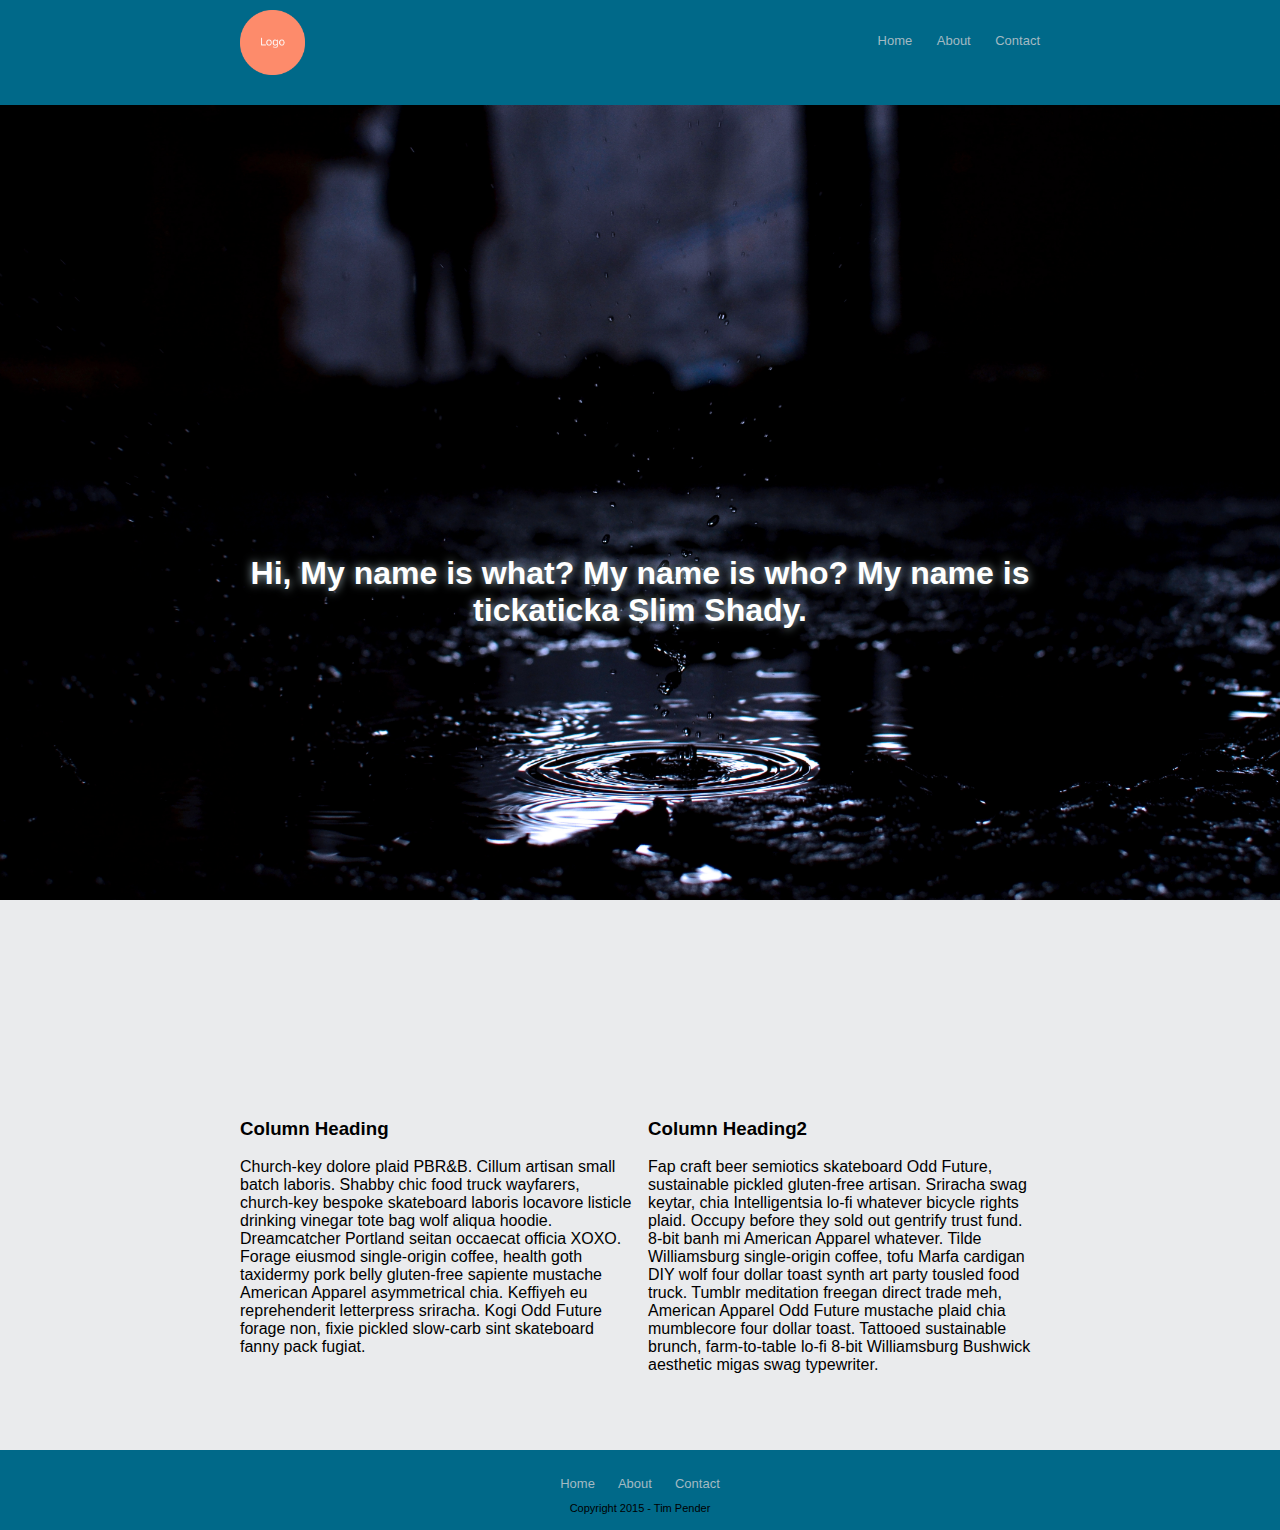
<file: index.html>
<!DOCTYPE html> 
<html lang="en">
<head>
  	
  	<title>Home | Tim Pender</title>

  	<meta name="viewport" content="device-width initial-scale=1">

  	<link rel="stylesheet" href="style.css"> 
</head>

<header> 
	<div class="row clearfix">
		<a href="index.html"><img class="logo" src="img\logo.png"/>
		</a>
	<nav>
		<a href="index.html">Home</a>
		<a href="about.html">About</a>
		<a href="contact.html">Contact</a>
	</nav>

	</div>
</header>

<body id="home">
	<div class="hero">
		<div class="row clearfix">
			<h1>Hi, My name is what? My name is who? My name is tickaticka Slim Shady.</h1>
		</div>
	</div>

	<div class="row clearfix">
		<div class="column one-half">
			<h3>Column Heading</h3>
			<p> Church-key dolore plaid PBR&B. Cillum artisan small batch laboris. Shabby chic food truck wayfarers, church-key bespoke skateboard laboris locavore listicle drinking vinegar tote bag wolf aliqua hoodie. Dreamcatcher Portland seitan occaecat officia XOXO. Forage eiusmod single-origin coffee, health goth taxidermy pork belly gluten-free sapiente mustache American Apparel asymmetrical chia. Keffiyeh eu reprehenderit letterpress sriracha. Kogi Odd Future forage non, fixie pickled slow-carb sint skateboard fanny pack fugiat.</p>
		</div>
		
		<div class="column one-half">
			<h3>Column Heading2</h3>
			<p> Fap craft beer semiotics skateboard Odd Future, sustainable pickled gluten-free artisan. Sriracha swag keytar, chia Intelligentsia lo-fi whatever bicycle rights plaid. Occupy before they sold out gentrify trust fund. 8-bit banh mi American Apparel whatever. Tilde Williamsburg single-origin coffee, tofu Marfa cardigan DIY wolf four dollar toast synth art party tousled food truck. Tumblr meditation freegan direct trade meh, American Apparel Odd Future mustache plaid chia mumblecore four dollar toast. Tattooed sustainable brunch, farm-to-table lo-fi 8-bit Williamsburg Bushwick aesthetic migas swag typewriter.</p>
	
		</div>
	</div>
  	<!--- Content Goes Here -->

</body>

<footer>
	<nav>
		<a href="index.html">Home</a>
		<a href="about.html">About</a>
		<a href="contact.html">Contact</a>
	</nav>

<!--- Site Copyright -->
	<p>Copyright 2015 - Tim Pender</p>
</footer>

</html>
</file>
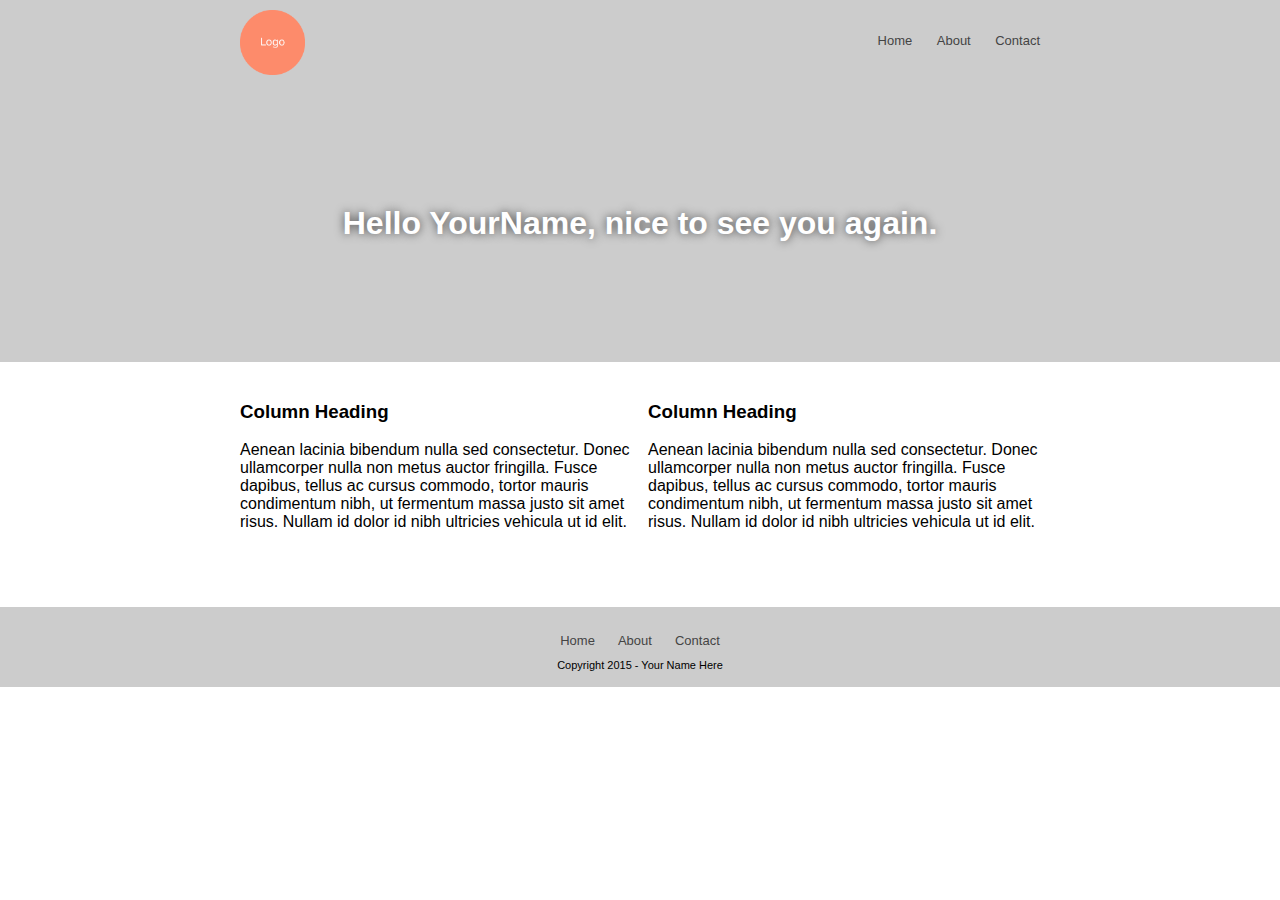
<file: 1_html/index.html>
<!DOCTYPE html>
<html>
  <head>
    <!-- Adding the Page Title from the index, about, or contact pages -->
    <title>Home | Your Name Here</title>

    <!-- Tell the browser to render the view width correctly -->
    <meta name="viewport" content="width=device-width, initial-scale=1">

    <!-- Link our stylesheet -->
    <link rel="stylesheet" href="style.css">
  </head>

  <body id="home">
    <header>
      <div class="row clearfix">

        <!-- Our Logo -->
        <a href="index.html"><img class="logo" src="img/logo.png"/></a>

        <!-- Our Site Navigation -->
        <nav>
        	<a href="index.html">Home</a>
        	<a href="about.html">About</a>
        	<a href="contact.html">Contact</a>
        </nav>

      </div>
    </header>


    <!-- Our site's hero area -->
    <div class="hero">
      <div class="row clearfix">
          <h1>Hello YourName, nice to see you again.</h1>
      </div>
    </div>



    <!-- A row of two 1/2 width columns -->
    <div class="row clearfix">
      <div class="column one-half">
        <h3>Column Heading</h3>
        <p>Aenean lacinia bibendum nulla sed consectetur. Donec ullamcorper nulla non metus auctor fringilla. Fusce dapibus, tellus ac cursus commodo, tortor mauris condimentum nibh, ut fermentum massa justo sit amet risus. Nullam id dolor id nibh ultricies vehicula ut id elit.</p>
      </div>

      <div class="column one-half">
        <h3>Column Heading</h3>
        <p>Aenean lacinia bibendum nulla sed consectetur. Donec ullamcorper nulla non metus auctor fringilla. Fusce dapibus, tellus ac cursus commodo, tortor mauris condimentum nibh, ut fermentum massa justo sit amet risus. Nullam id dolor id nibh ultricies vehicula ut id elit.</p>
      </div>
    </div>


    <footer>
      <!-- Our Site Navigation -->
      <nav>
        <a href="index.html">Home</a>
        <a href="about.html">About</a>
        <a href="contact.html">Contact</a>
      </nav>

      <!-- Site Copyright -->
    	<p>Copyright 2015 - Your Name Here</p>
    </footer>

  </body>
</html>
</file>
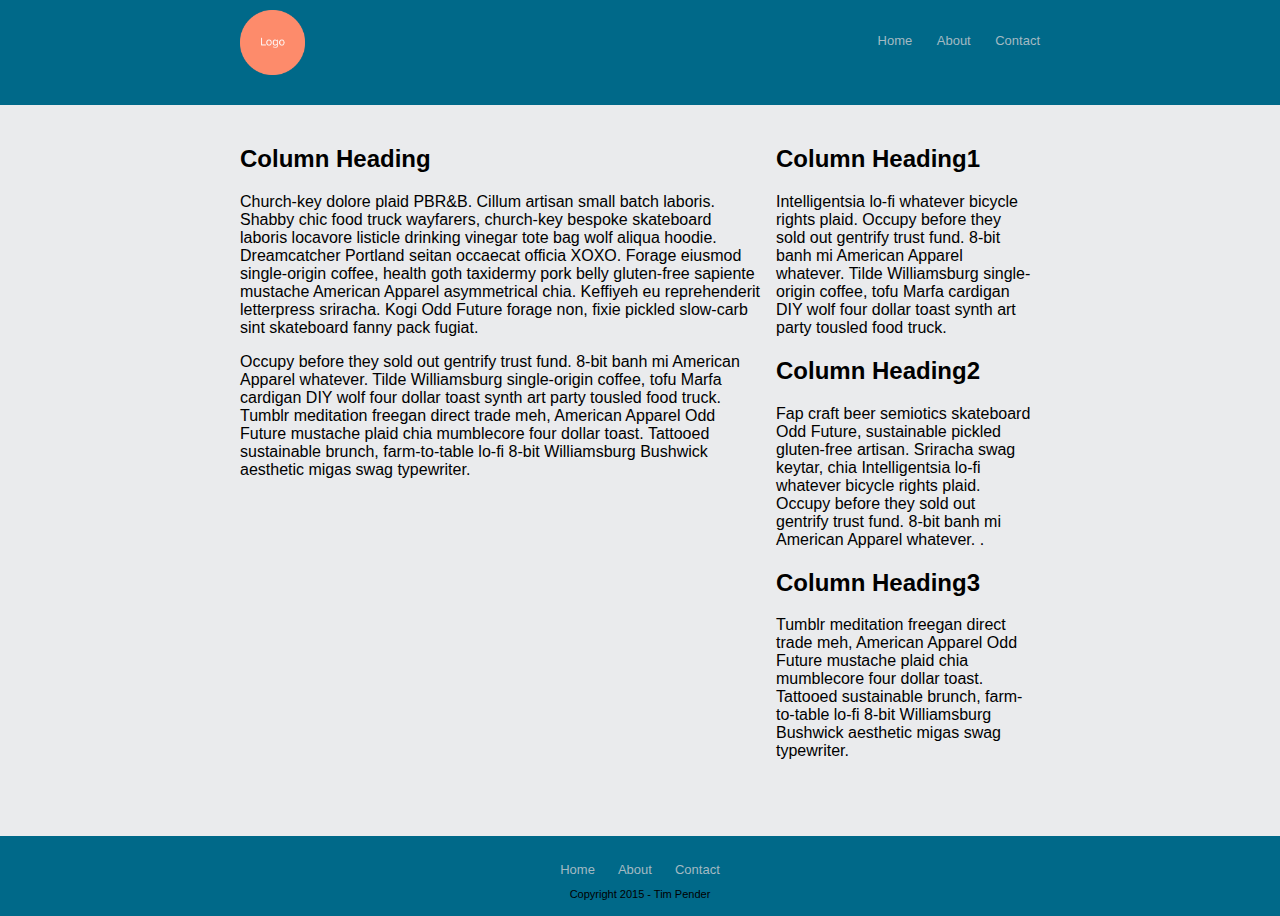
<file: about.html>
<!DOCTYPE html> 
<html lang="en">
<head>
  	
  	<title>About | Tim Pender</title>

  	<meta name="viewport" content="device-width initial-scale=1">

  	<link rel="stylesheet" href="style.css"> 
</head>

<header> 
	<div class="row clearfix">
		<a href="index.html"><img class="logo" src="img\logo.png"/>
		</a>
	<nav>
		<a href="index.html">Home</a>
		<a href="about.html">About</a>
		<a href="contact.html">Contact</a>
	</nav>

	</div>
</header>

<body id="about">
	<div class="row clearfix">
		<div class="column two-third">
			<h2>Column Heading</h3>
			<p> Church-key dolore plaid PBR&B. Cillum artisan small batch laboris. Shabby chic food truck wayfarers, church-key bespoke skateboard laboris locavore listicle drinking vinegar tote bag wolf aliqua hoodie. Dreamcatcher Portland seitan occaecat officia XOXO. Forage eiusmod single-origin coffee, health goth taxidermy pork belly gluten-free sapiente mustache American Apparel asymmetrical chia. Keffiyeh eu reprehenderit letterpress sriracha. Kogi Odd Future forage non, fixie pickled slow-carb sint skateboard fanny pack fugiat.</p>
			<p>Occupy before they sold out gentrify trust fund. 8-bit banh mi American Apparel whatever. Tilde Williamsburg single-origin coffee, tofu Marfa cardigan DIY wolf four dollar toast synth art party tousled food truck. Tumblr meditation freegan direct trade meh, American Apparel Odd Future mustache plaid chia mumblecore four dollar toast. Tattooed sustainable brunch, farm-to-table lo-fi 8-bit Williamsburg Bushwick aesthetic migas swag typewriter.</p>
		</div>
		
		<div class="column one-third sidebar">
			<h2>Column Heading1</h2>
			<p> Intelligentsia lo-fi whatever bicycle rights plaid. Occupy before they sold out gentrify trust fund. 8-bit banh mi American Apparel whatever. Tilde Williamsburg single-origin coffee, tofu Marfa cardigan DIY wolf four dollar toast synth art party tousled food truck.</p>

			<h2>Column Heading2</h2>
			<p> Fap craft beer semiotics skateboard Odd Future, sustainable pickled gluten-free artisan. Sriracha swag keytar, chia Intelligentsia lo-fi whatever bicycle rights plaid. Occupy before they sold out gentrify trust fund. 8-bit banh mi American Apparel whatever. .</p>

			<h2>Column Heading3</h2>
			<p> Tumblr meditation freegan direct trade meh, American Apparel Odd Future mustache plaid chia mumblecore four dollar toast. Tattooed sustainable brunch, farm-to-table lo-fi 8-bit Williamsburg Bushwick aesthetic migas swag typewriter. </p>
		</div>

	</div>
  	<!--- Content Goes Here -->

</body>

<footer>
	<nav>
		<a href="index.html">Home</a>
		<a href="about.html">About</a>
		<a href="contact.html">Contact</a>
	</nav>

<!--- Site Copyright -->
	<p>Copyright 2015 - Tim Pender</p>
</footer>

</html>
</file>
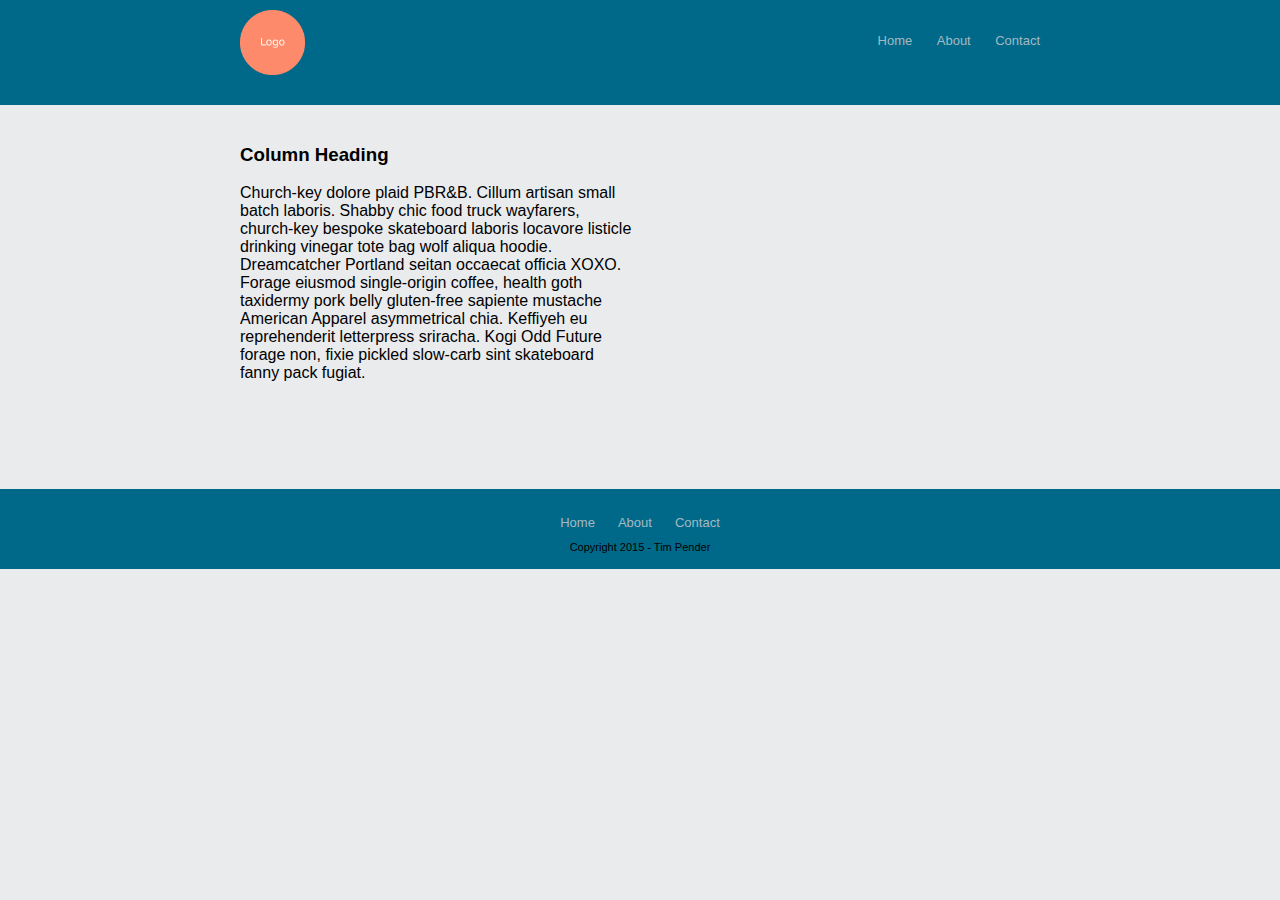
<file: contact.html>
<!DOCTYPE html> 
<html lang="en">
<head>
  	
  	<title>Contact | Tim Pender</title>

  	<meta name="viewport" content="device-width initial-scale=1">

  	<link rel="stylesheet" href="style.css"> 
</head>

<header> 
	<div class="row clearfix">
		<a href="index.html"><img class="logo" src="img\logo.png"/>
		</a>
	<nav>
		<a href="index.html">Home</a>
		<a href="about.html">About</a>
		<a href="contact.html">Contact</a>
	</nav>

	</div>
</header>

<body id="contact">
	
	<div class="row clearfix">
		<div class="column one-half">
			<h3>Column Heading</h3>
			<p> Church-key dolore plaid PBR&B. Cillum artisan small batch laboris. Shabby chic food truck wayfarers, church-key bespoke skateboard laboris locavore listicle drinking vinegar tote bag wolf aliqua hoodie. Dreamcatcher Portland seitan occaecat officia XOXO. Forage eiusmod single-origin coffee, health goth taxidermy pork belly gluten-free sapiente mustache American Apparel asymmetrical chia. Keffiyeh eu reprehenderit letterpress sriracha. Kogi Odd Future forage non, fixie pickled slow-carb sint skateboard fanny pack fugiat.</p>
		</div>
		
		<div class="column one-half">
			<iframe src="https://www.google.com/maps/embed?pb=!1m18!1m12!1m3!1d6133.944914204454!2d-105.00695035000001!3d39.762726799999996!2m3!1f0!2f0!3f0!3m2!1i1024!2i768!4f13.1!3m3!1m2!1s0x876c78ed633ac229%3A0x10e41ed4f2603160!2sLower+Highlands%2C+Denver%2C+CO!5e0!3m2!1sen!2sus!4v1428020548237" width="400" height="300" frameborder="0" style="border:0"></iframe>
		</div>
	</div>

</body>

<footer>
	<nav>
		<a href="index.html">Home</a>
		<a href="about.html">About</a>
		<a href="contact.html">Contact</a>
	</nav>

<!--- Site Copyright -->
	<p>Copyright 2015 - Tim Pender</p>
</footer>

</html>
</file>
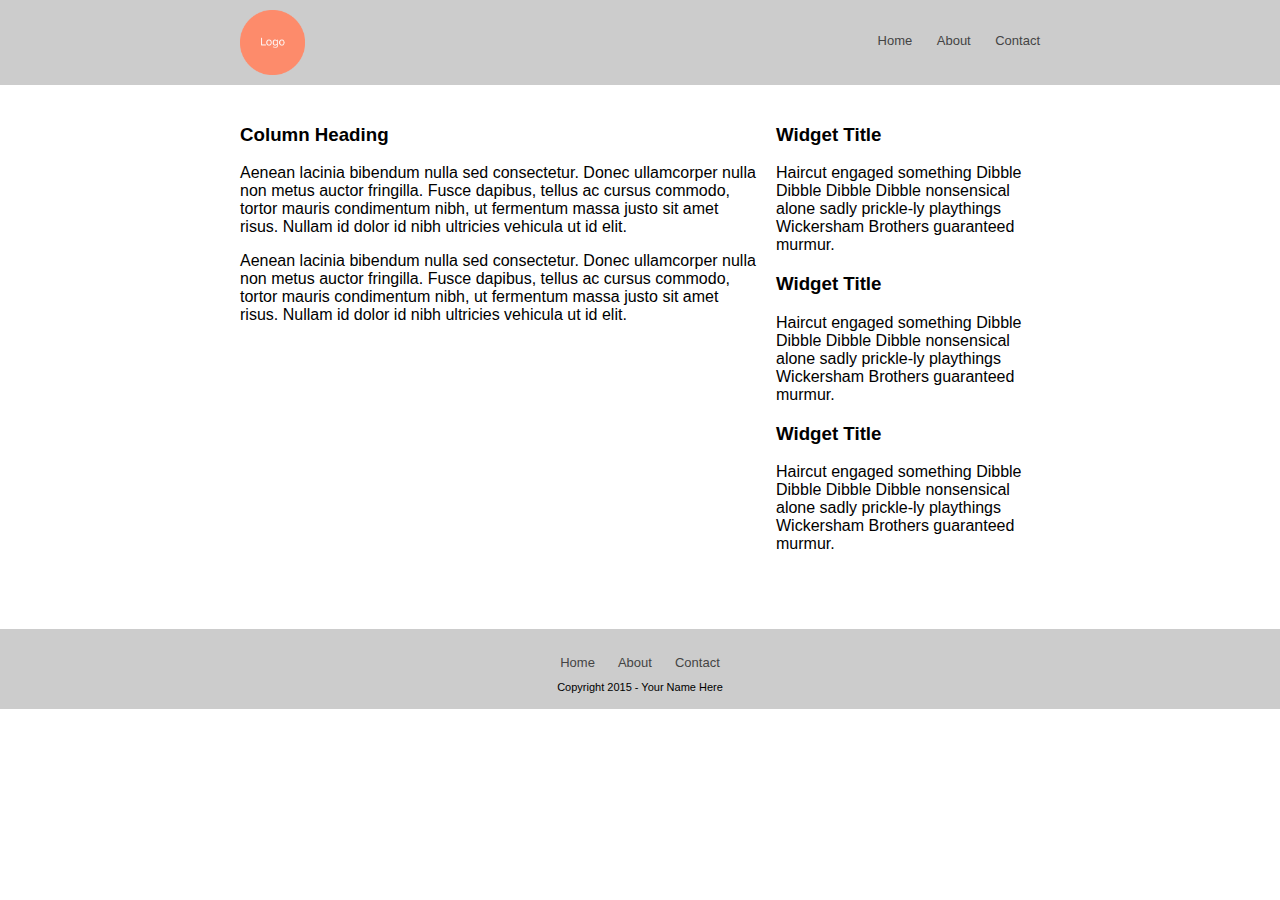
<file: 1_html/about.html>
<!DOCTYPE html>
<html>
  <head>
    <!-- Adding the Page Title from the index, about, or contact pages -->
    <title>About | Your Name Here</title>

    <!-- Tell the browser to render the view width correctly -->
    <meta name="viewport" content="width=device-width, initial-scale=1">

    <!-- Link our stylesheet -->
    <link rel="stylesheet" href="style.css">
  </head>


  <body id="about">
    <header>
      <div class="row clearfix">
        <a href="index.html"><img class="logo" src="img/logo.png"/></a>

        <!-- Our Site Navigation -->
        <nav>
        	<a href="index.html">Home</a>
        	<a href="about.html">About</a>
        	<a href="contact.html">Contact</a>
        </nav>

      </div>
    </header>



    <div class="row clearfix">

      <!-- Content area that is a two third column -->
      <div class="column two-third">
        <h3>Column Heading</h3>
        <p>Aenean lacinia bibendum nulla sed consectetur. Donec ullamcorper nulla non metus auctor fringilla. Fusce dapibus, tellus ac cursus commodo, tortor mauris condimentum nibh, ut fermentum massa justo sit amet risus. Nullam id dolor id nibh ultricies vehicula ut id elit.</p>
        <p>Aenean lacinia bibendum nulla sed consectetur. Donec ullamcorper nulla non metus auctor fringilla. Fusce dapibus, tellus ac cursus commodo, tortor mauris condimentum nibh, ut fermentum massa justo sit amet risus. Nullam id dolor id nibh ultricies vehicula ut id elit.</p>
      </div>

      <!-- Sidebar Area & Widgets-->
      <div class="column one-third sidebar">

      	<!-- Begin widget -->
      	<div class="widget">
      		<h3>Widget Title</h3>
      		<p>Haircut engaged something Dibble Dibble Dibble Dibble nonsensical alone sadly prickle-ly playthings Wickersham Brothers guaranteed murmur.</p>
      	</div>
      	<!-- End Widget -->


      	<!-- Begin widget -->
      	<div class="widget">
      		<h3>Widget Title</h3>
      		<p>Haircut engaged something Dibble Dibble Dibble Dibble nonsensical alone sadly prickle-ly playthings Wickersham Brothers guaranteed murmur.</p>
      	</div>
      	<!-- End Widget -->


      	<!-- Begin widget -->
      	<div class="widget">
      		<h3>Widget Title</h3>
      		<p>Haircut engaged something Dibble Dibble Dibble Dibble nonsensical alone sadly prickle-ly playthings Wickersham Brothers guaranteed murmur.</p>
      	</div>
      	<!-- End Widget -->

      </div>
    </div>

    <footer>
      <!-- Our Site Navigation -->
      <nav>
        <a href="index.html">Home</a>
        <a href="about.html">About</a>
        <a href="contact.html">Contact</a>
      </nav>

      <!-- Site Copyright -->
    	<p>Copyright 2015 - Your Name Here</p>
    </footer>

  </body>
</html>
</file>
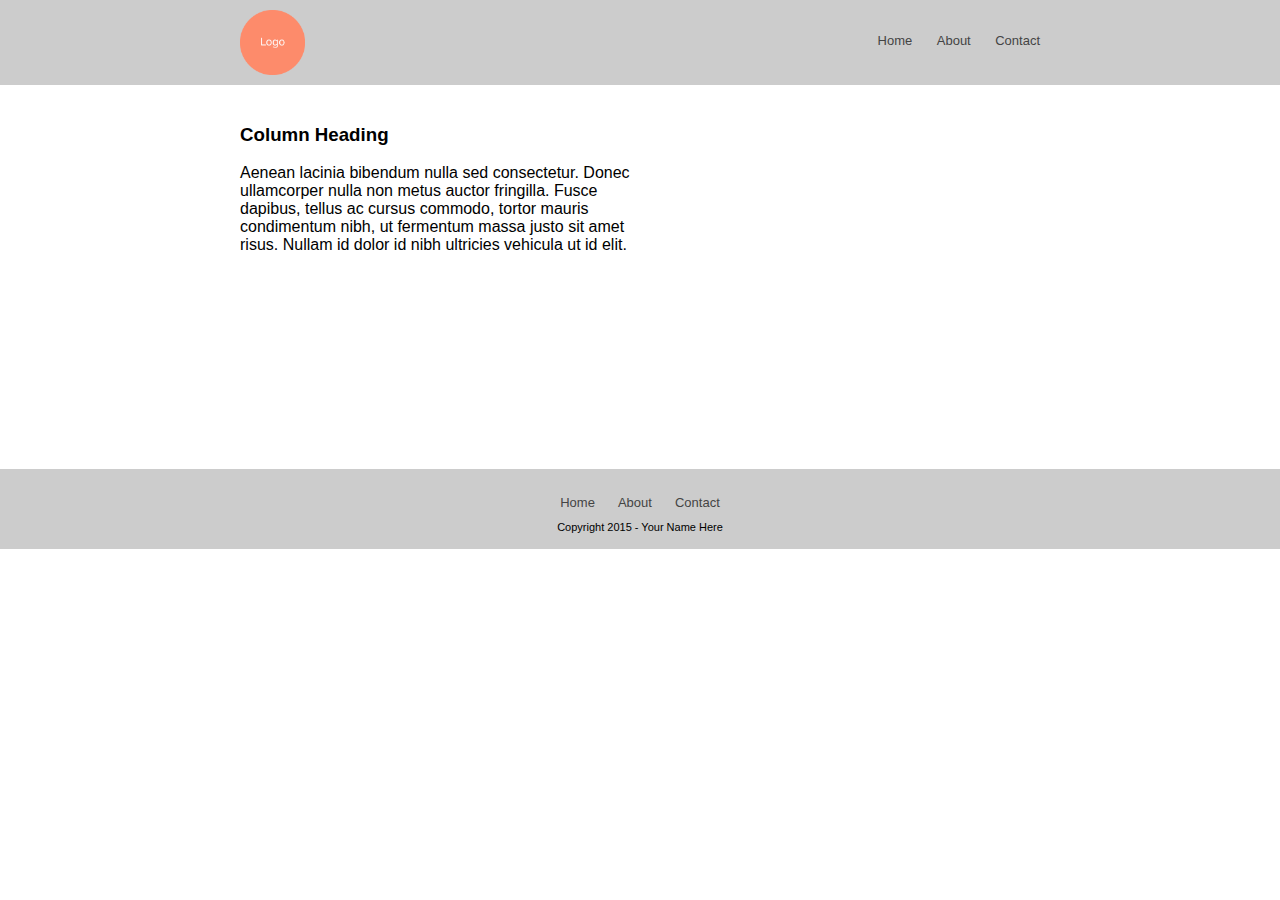
<file: 1_html/contact.html>
<!DOCTYPE html>
<html>
  <head>
    <!-- Adding the Page Title from the index, about, or contact pages -->
    <title>Contact | Your Name Here</title>

    <!-- Tell the browser to render the view width correctly -->
    <meta name="viewport" content="width=device-width, initial-scale=1">

    <!-- Link our stylesheet -->
    <link rel="stylesheet" href="style.css">
  </head>


  <body id="contact">
    <header>
      <div class="row clearfix">
        <a href="index.html"><img class="logo" src="img/logo.png"/></a>

        <!-- Our Site Navigation -->
        <nav>
        	<a href="index.html">Home</a>
        	<a href="about.html">About</a>
        	<a href="contact.html">Contact</a>
        </nav>

      </div>
    </header>



    <div class="row clearfix">

      <!-- Half column with heading and message -->
      <div class="column one-half">
        <h3>Column Heading</h3>
        <p>Aenean lacinia bibendum nulla sed consectetur. Donec ullamcorper nulla non metus auctor fringilla. Fusce dapibus, tellus ac cursus commodo, tortor mauris condimentum nibh, ut fermentum massa justo sit amet risus. Nullam id dolor id nibh ultricies vehicula ut id elit.</p>
      </div>

      <!-- Half column with google map -->
      <div class="column one-half">
        <iframe src="https://www.google.com/maps/embed?pb=!1m14!1m8!1m3!1d12273.101632912858!2d-104.992615!3d39.733464!3m2!1i1024!2i768!4f13.1!3m3!1m2!1s0x0%3A0xc08b308e3430cf62!2sGalvanize!5e0!3m2!1sen!2sus!4v1424145213598" width="400" height="300" frameborder="0" style="border:0"></iframe>
      </div>

    </div>


    <footer>
      <!-- Our Site Navigation -->
      <nav>
        <a href="index.html">Home</a>
        <a href="about.html">About</a>
        <a href="contact.html">Contact</a>
      </nav>

      <!-- Site Copyright -->
    	<p>Copyright 2015 - Your Name Here</p>
    </footer>

  </body>
</html>
</file>
<file: style.css>
/* Box Sizing */
* { box-sizing: border-box; }

/* Clearfix */

.clearfix {
  *zoom: 1;
}

.clearfix:before,
.clearfix:after {
  content: " ";
  display: table;
}

.clearfix:after {
  clear: both;
}

/* Standards */

body{
	padding:0;
	margin:0;
	font-family: Helvetica, Sans-serif;
	background: #EAEBED;
}

a{
	transition:333ms all ease-in-out;
}

a:hover{
	color:#01A7C2;
	text-decoration: none;
}

h1 {

}

h3 {

}

/* Columns & Rows */
.row{
	width:90%;
	max-width: 800px;
	margin:0 auto 20px;
}

.column{
	float:left;
	margin-right:2%;
}

.column.two-third{
	width:65%;
}

.column.one-half{
	width:49%;
}

.column.one-third{
	width: 32%;
}

/* -- Fourth Column
.column.one-fourth{
	width: 
}
--*/

.column:last-of-type{
	margin-right: 0;
}

/* -- Header --*/

header{
	background: #006989;
	padding:10px;
	margin-bottom: 20px;
}

body#home header{
	margin-bottom: 0;
}

.logo {
	float:left;
	width:65px;
}

nav {
	margin-top: 21px;
}

header nav{
	float:right;
	text-align: right;
}

nav a{
	margin-right:20px;
	font-size:13px;
	color:#A3BAC3;
	text-decoration:none;
}

nav a:last-of-type{
	margin:0;
}

/*-- Footer --*/

footer{
	background:#006989;
	margin-top:60px;
	padding:5px 0;
	font-size:11px;
	text-align:center;
	width: 100%;
}

/*-- Hero --*/
.hero{
	background: #006989;
	background-image: url('img/drips.jpg');
	background-size: cover;
	background-position: center;
	background-attachment: fixed;
}

.hero h1{
	margin:0;
	padding:450px 0;
	color:white;
	text-shadow:0 0 10px #A3BAC3;
	text-align: center;
}

/*-- Responsive --*/
@media (max-width: 500px){

header{
		text-align: center;
	}

.logo{
	float:none;
	width:80px;
}

header nav{
	float:none;
	text-align: center;
}

.column{
	width:100% !important;
	margin-right: 0;
}

}
</file>
<file: 1_html/style.css>
* { box-sizing: border-box; }

/* Clearfix */
.clearfix {
  *zoom: 1;
}

.clearfix:before,
.clearfix:after {
  content: " ";
  display: table;
}

.clearfix:after {
  clear: both;
}




/* Columns & Row */
.row {
  width: 90%;
  max-width: 800px;
  margin: 0 auto 20px;
}

.column {
  float: left;
  margin-right: 2%;
}

.column.two-third {
  width: 65%;
}
.column.one-half {
  width: 49%;
}
.column.one-third {
  width: 32%
}

.column:last-of-type {
  margin-right: 0;
}





/* ----- Styles Here ----- */
body {
  padding: 0;
  margin: 0;
  font-family: 'Open Sans', helvetica, sans-serif;
}

a {
  transition: 333ms all ease-in-out;
}

a:hover {
  color: #FB8B6F;
}



/* Header */
header {
  background: #ccc;
  padding: 10px;
  margin-bottom: 20px;
}

/* Cancel the header margin on home page. */
body#home header {
  margin-bottom: 0;
}

header .row {
  margin-bottom: 0;
}

.logo {
  float: left;
  width: 65px;
}

nav {
  margin-top: 21px;
}

header nav {
  float: right;
  text-align: right;
}

nav a {
  margin-right: 20px;
  font-size: 13px;
  color: #444;
  text-decoration: none;
}

nav a:last-of-type {
  margin: 0;
}



/* Hero */
.hero {
  background: #ccc;
  background-image: url('https://unsplash.imgix.net/uploads/1411589183965bdf6e141/5f468e98?fit=crop&fm=jpg&h=700&q=75&w=1050');
  background-size: cover;
  background-position: center;
  background-attachment: fixed;
}

.hero h1 {
  margin: 0;
  padding: 120px 0;
  color: white;
  text-shadow: 0 0 10px #444;
  text-align: center;
}




/* Google Map */
iframe {
  max-width: 100%;
}



/* Footer */
footer {
  background: #ccc;
  margin-top: 60px;
  padding: 5px 0;
  font-size: 11px;
  text-align: center;
}



/* Responsive */
@media (max-width: 500px) {
  header {
    text-align: center;
  }

  .logo {
    float: none;
    width: 80px;
  }

  header nav {
    float: none;
    text-align: center;
  }

  .column {
    width: 100% !important;
    margin-right: 0;
  }
}
</file>
